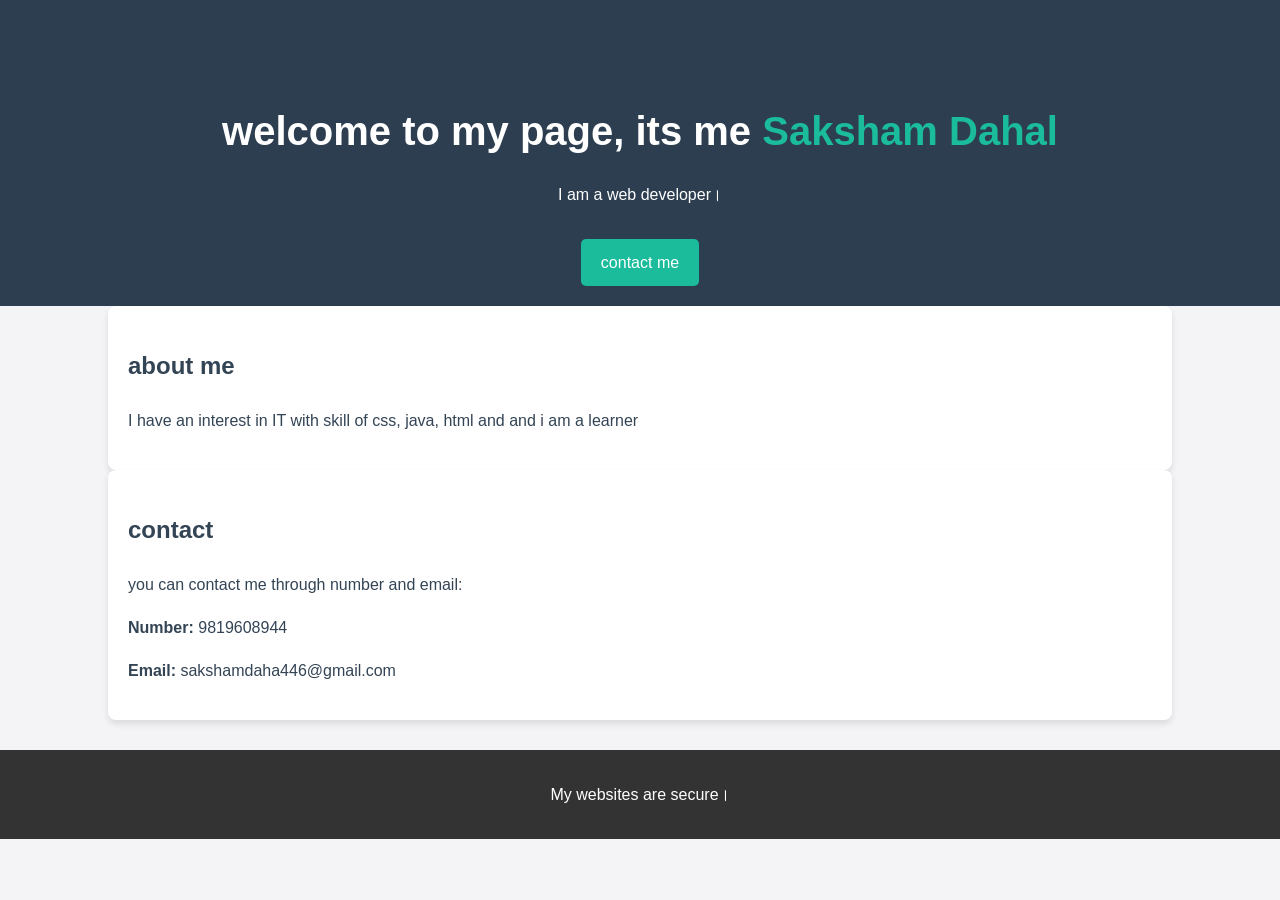
<file: index.html>
<!DOCTYPE html>
<html lang="en">
<head>
    <meta charset="UTF-8">
    <meta name="google-site-verification" content="zZtM0Dp3pcHSYi3g2DGO2B3TUgy88WeudHV_0qxnBVo" />
    <meta name="viewport" content="width=device-width, initial-scale=1.0">
    <title>Its my web</title>
    <link rel="stylesheet" href="style.css">
</head>
<body>

    <!-- Header Section -->
    <header>
        <div class="container">
            <h1>welcome to my page, its me <span class="highlight">Saksham Dahal</span></h1>
            <p> I am a web developer।</p>
            <a href="#contact" class="btn">contact me</a>
        </div>
    </header>

    <!-- About Section -->
    <section id="about" class="container">
        <h2>about me</h2>
        <p>I have an interest in IT with skill of css, java, html and and i am a learner</p>
    </section>

    <!-- Contact Section -->
    <section id="contact" class="container contact-section">
        <h2>contact</h2>
        <p>you can contact me through number and email:</p>
        <p><strong>Number:</strong> 9819608944</p>
        <p><strong>Email:</strong> sakshamdaha446@gmail.com</p>
    </section>

    <!-- Footer -->
    <footer>
        <p> My websites are secure।</p>
    </footer>

</body>
</html>
</file>
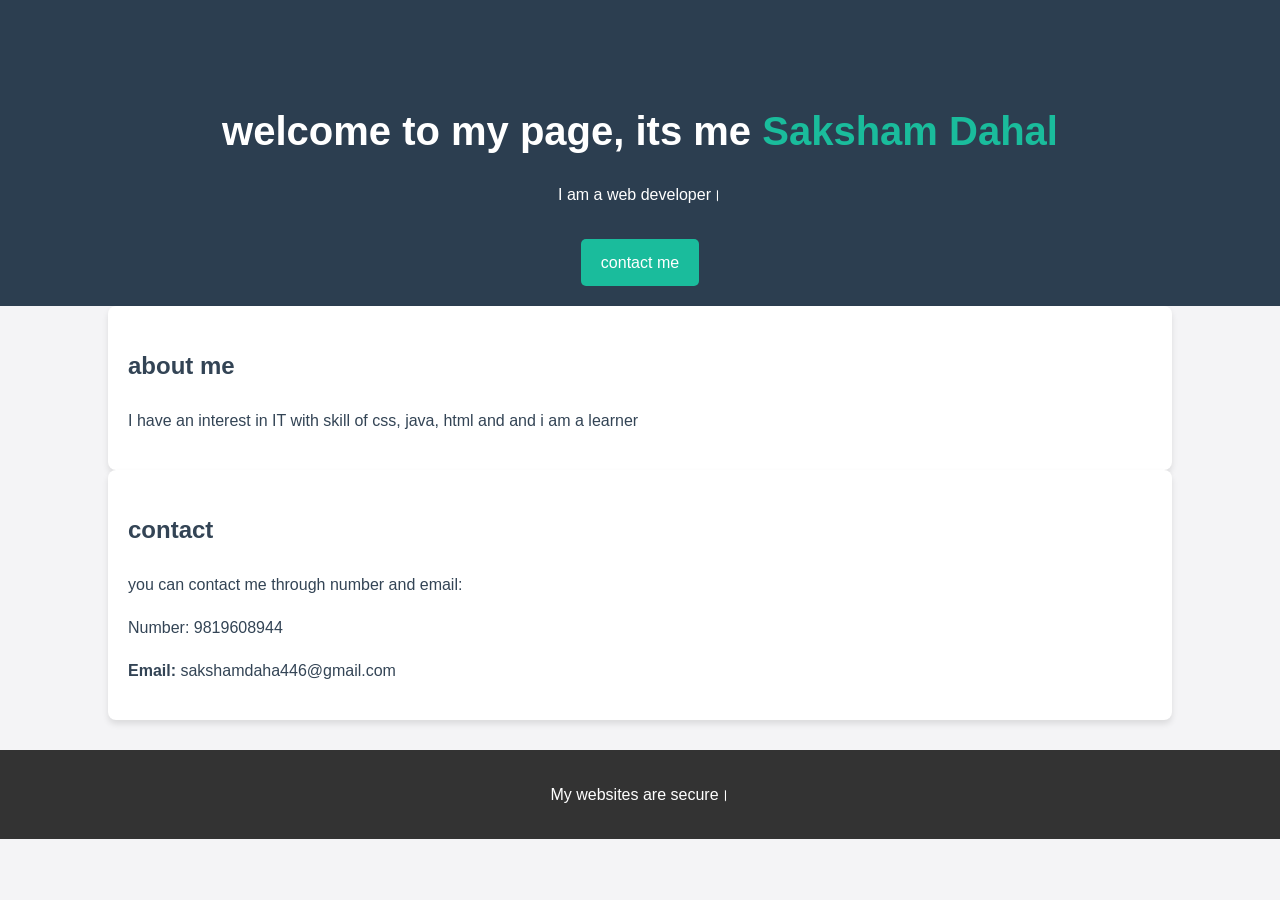
<file: f1.html>
<!DOCTYPE html>
<html lang="en">
<head>
    <meta charset="UTF-8">
    <meta name="viewport" content="width=device-width, initial-scale=1.0">
    <title>Its my web</title>
    <link rel="stylesheet" href="style.css">
</head>
<body>

    <!-- Header Section -->
    <header>
        <div class="container">
            <h1>welcome to my page, its me <span class="highlight">Saksham Dahal</span></h1>
            <p> I am a web developer।</p>
            <a href="index.html" class="btn">contact me</a>
        </div>
    </header>

    <!-- About Section -->
    <section id="about" class="container">
        <h2>about me</h2>
        <p>I have an interest in IT with skill of css, java, html and and i am a learner</p>
    </section>

    <!-- Contact Section -->
    <section id="contact" class="container contact-section">
        <h2>contact</h2>
        <p>you can contact me through number and email:</p>
        <p></strong>Number:</strong> 9819608944</p>
        <p><strong>Email:</strong> sakshamdaha446@gmail.com</p>
    </section>

    <!-- Footer -->
    <footer>
        <p> My websites are secure।</p>
    </footer>

</body>
</html>
</file>
<file: style.css>
html {
    scroll-behavior: smooth;
}
body {
    font-family: 'Segoe UI', Tahoma, Geneva, Verdana, sans-serif;
    margin: 0;
    padding: 0;
    line-height: 1.7;
    background-color: #f4f4f6;
    color: #345;
}

.container {
    width: 80%;
    margin: auto;
    overflow: hidden;
    padding: 20px;
}

/* Header's design */
header {
    background: #2c3e50;
    color: #ffffff;
    padding-top: 50px;
    min-height: 250px;
    text-align: center;
}

header h1 {
    font-size: 2.5rem;
    margin-bottom: 10px;
}

.highlight {
    color: #1abc9c;
}

/* button's design */
.btn {
    display: inline-block;
    color: #ffffff;
    background: #1abc9c;
    padding: 10px 20px;
    text-decoration: none;
    border-radius: 5px;
    margin-top: 15px;
    transition: 0.3s;
}

.btn:hover {
        background: #16a085;
}

/* Section's design */
section {
    background: #ffffff;
    margin: 20px 0;
    padding: 30px;
    border-radius: 8px;
    box-shadow: 0 4px 6px rgba(0,0,0,0.1);
}

/* Footer's design */
footer {
    background: #333;
    color: #fff;
    text-align: center;
    padding: 15px;
    margin-top: 30px;
}
</file>
